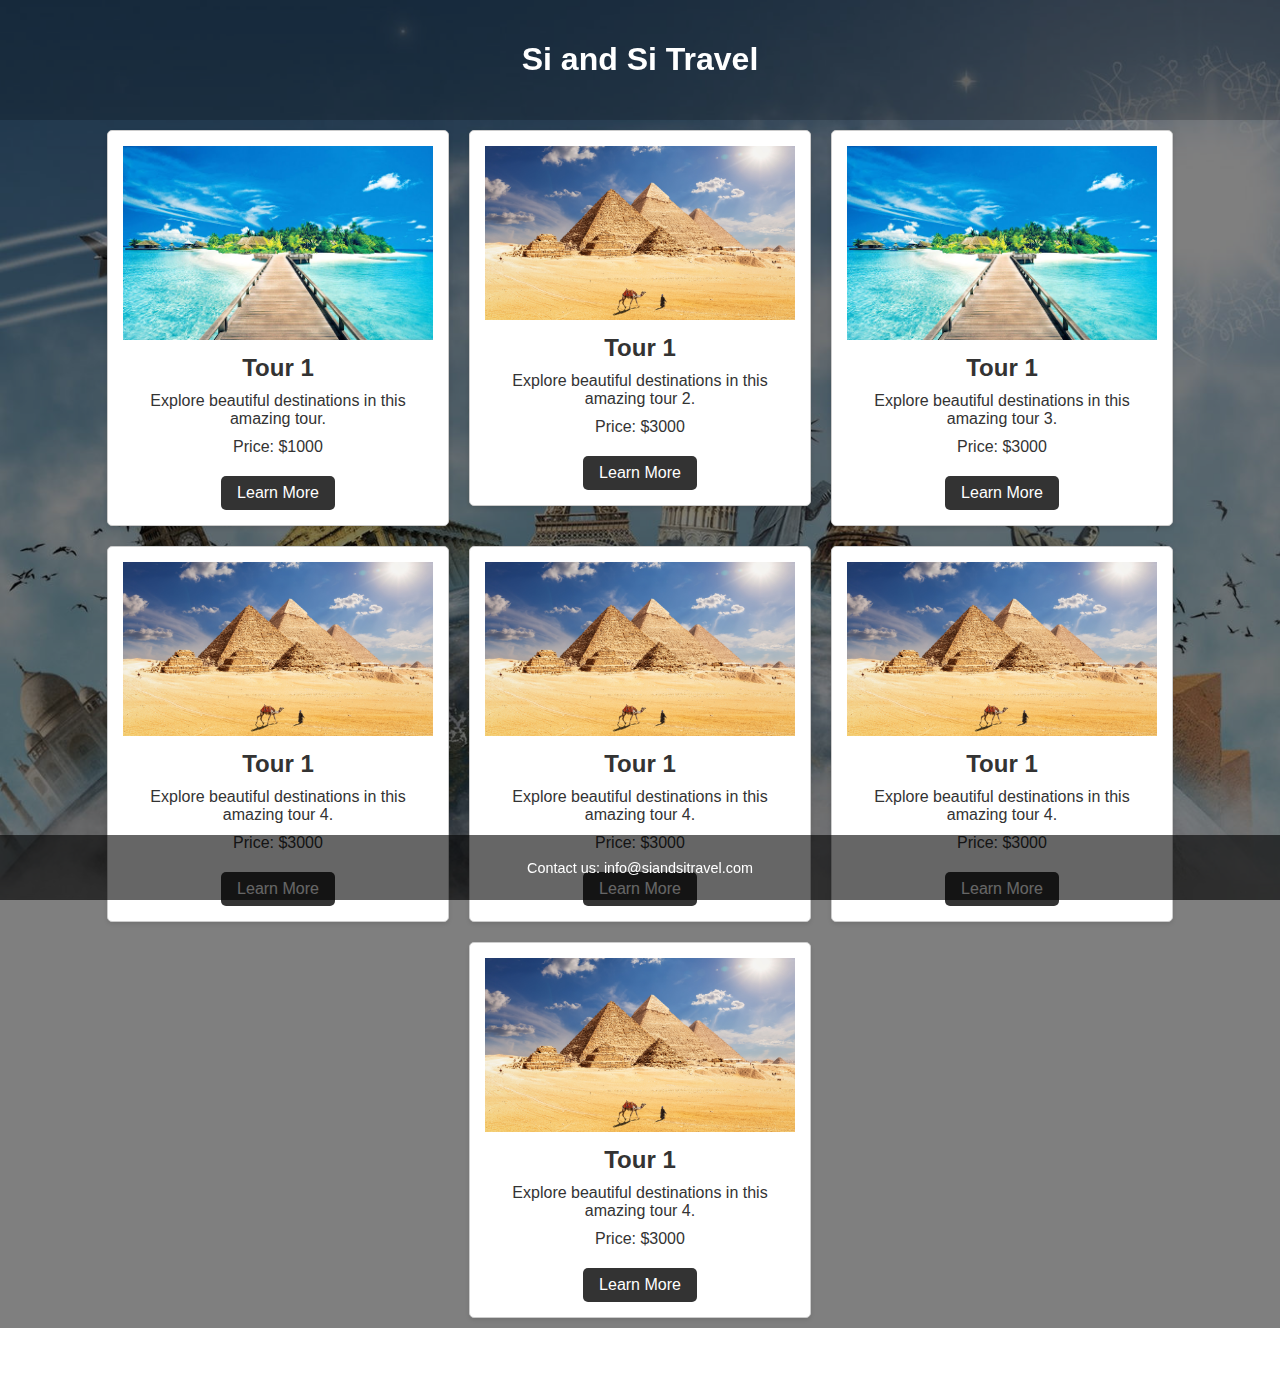
<file: index.html>
<!DOCTYPE html>
<html lang="en">
<head>
    <meta charset="UTF-8">
    <meta name="viewport" content="width=device-width, initial-scale=1.0">
    <link rel="stylesheet" href="styles.css">
    <title>Si and Si Travel - Tours</title>
</head>
<body>
    <header>
        <h1>Si and Si Travel</h1>
    </header>
    <main>
        <section class="tour-card">
            <img src="tour1.jpg" alt="Tour 1">
            <h2>Tour 1</h2>
            <p>Explore beautiful destinations in this amazing tour.</p>
            <p>Price: $1000</p>
            <a href="tour1.html">Learn More</a>
        </section>
        <!-- Duplicate this section for more tour cards -->
        <section class="tour-card">
            <img src="tour2.jpg" alt="Tour 2">
            <h2>Tour 1</h2>
            <p>Explore beautiful destinations in this amazing tour 2.</p>
            <p>Price: $3000</p>
            <a href="tour2.html">Learn More</a>
        </section>
        <section class="tour-card">
            <img src="tour1.jpg" alt="Tour 3">
            <h2>Tour 1</h2>
            <p>Explore beautiful destinations in this amazing tour 3.</p>
            <p>Price: $3000</p>
            <a href="tour1.html">Learn More</a>
        </section>
        <section class="tour-card">
            <img src="tour2.jpg" alt="Tour 4">
            <h2>Tour 1</h2>
            <p>Explore beautiful destinations in this amazing tour 4.</p>
            <p>Price: $3000</p>
            <a href="tour2.html">Learn More</a>
        </section>
        <section class="tour-card">
            <img src="tour2.jpg" alt="Tour 4">
            <h2>Tour 1</h2>
            <p>Explore beautiful destinations in this amazing tour 4.</p>
            <p>Price: $3000</p>
            <a href="tour2.html">Learn More</a>
        </section>
        <section class="tour-card">
            <img src="tour2.jpg" alt="Tour 4">
            <h2>Tour 1</h2>
            <p>Explore beautiful destinations in this amazing tour 4.</p>
            <p>Price: $3000</p>
            <a href="tour2.html">Learn More</a>
        </section>
        <section class="tour-card">
            <img src="tour2.jpg" alt="Tour 4">
            <h2>Tour 1</h2>
            <p>Explore beautiful destinations in this amazing tour 4.</p>
            <p>Price: $3000</p>
            <a href="tour2.html">Learn More</a>
        </section>
    </main>
    <footer>
        <p>Contact us: info@siandsitravel.com</p>
    </footer>
</body>
</html>
</file>
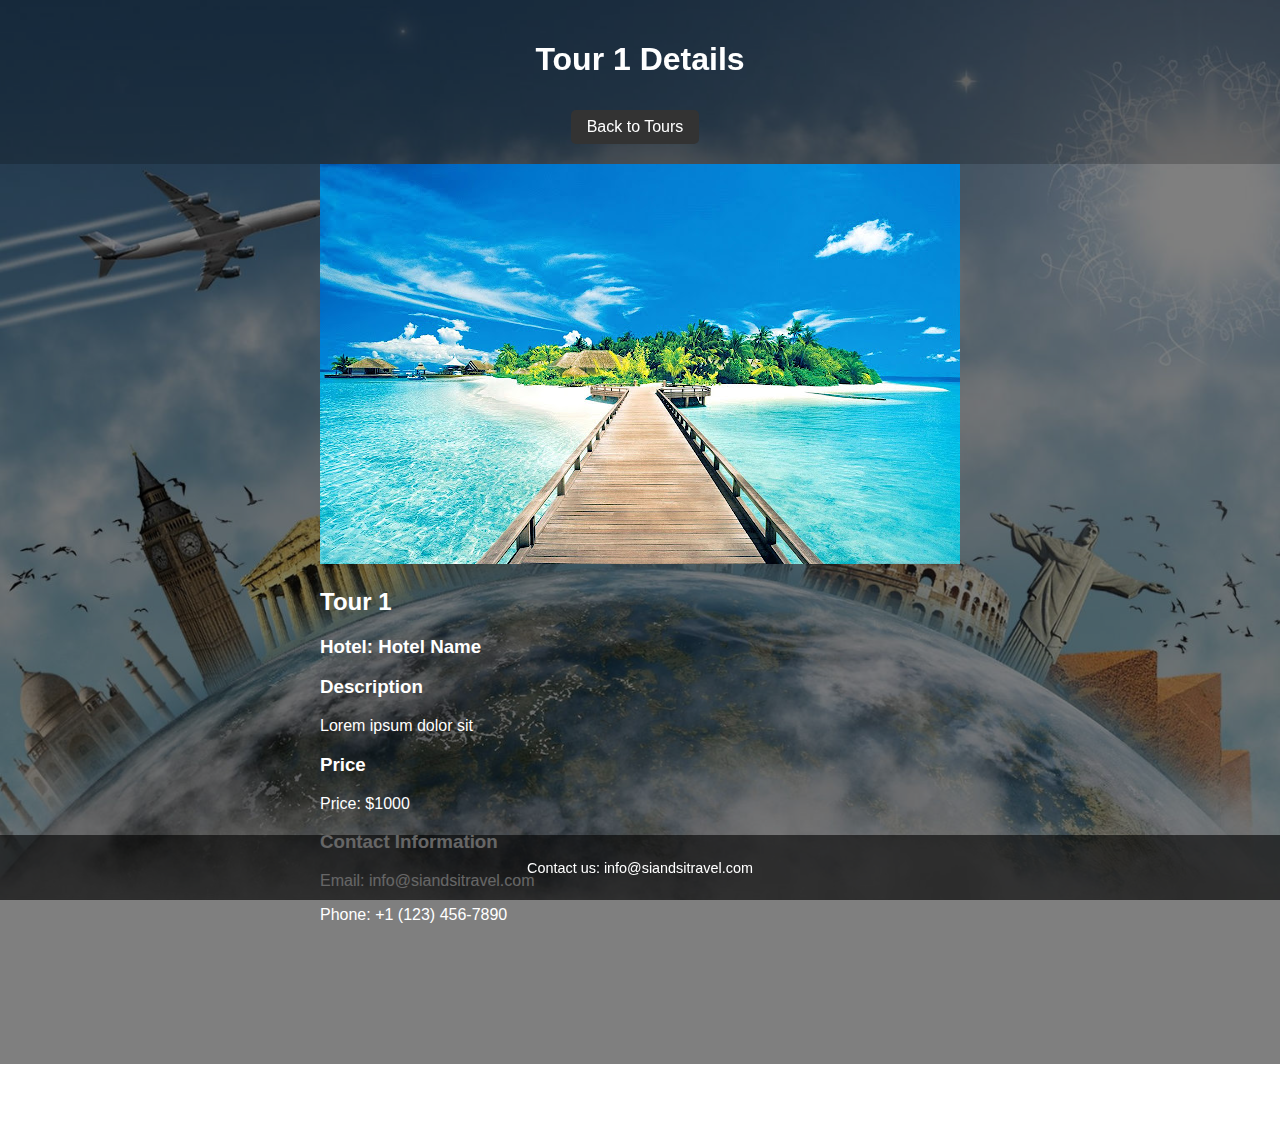
<file: tour1.html>
<!DOCTYPE html>
<html lang="en">
<head>
    <meta charset="UTF-8">
    <meta name="viewport" content="width=device-width, initial-scale=1.0">
    <link rel="stylesheet" href="styles.css">
    <title>Tour 1 Details</title>
</head>
<body>
    <header>
        <h1>Tour 1 Details</h1>
        <a class="return-button" href="index.html">Back to Tours</a>
    </header>
    <main>
        <section class="tour-details">
            <img src="tour1.jpg" alt="Tour 1">
            <h2>Tour 1</h2>
            <div class="content-section">
                <h3>Hotel: Hotel Name</h3> <!-- Name of the hotel -->
            </div>
            <div class="content-section">
                <h3>Description</h3>
                <p>Lorem ipsum dolor sit            
                </div>
            <div class="content-section">
                <h3>Price</h3>
                <p>Price: $1000</p>
            </div>
            <div class="content-section">
                <h3>Contact Information</h3>
                <p>Email: info@siandsitravel.com</p>
                <p>Phone: +1 (123) 456-7890</p>
            </div>
        </section>
    </main>
    <footer>
        <p>Contact us: info@siandsitravel.com</p>
    </footer>
</body>
</html>
</file>
<file: styles.css>
Reset some default styles
* {
    margin: 0;
    padding: 0;
    box-sizing: border-box;
}

body {
    font-family: Arial, sans-serif;
    margin: 0;
    padding: 0;
    background-image: url('bckgr.jpg'); /* Add your large background image here */
    background-size: cover;
    background-position: center;
    background-attachment: fixed;
    color: white; /* Set text color to white for better visibility on the background image */
}

header {
    background-color: rgba(0, 0, 0, 0.6);
    text-align: center;
    padding: 20px 0;
    position: sticky;
    top: 0;
    z-index: 100;
}

header h1 {
    font-size: 2rem;
    color: white; /* Set text color to white for better visibility on the background image */
}

main {
    display: flex;
    flex-wrap: wrap; /* Allow for multiple rows */
    justify-content: center;
    align-items: flex-start; /* Align items at the start of each row */
    min-height: 100vh;
    background-color: rgba(0, 0, 0, 0.5);
}

.tour-card {
    background-color: white;
    border: 1px solid #ccc;
    border-radius: 5px;
    box-shadow: 0 2px 4px rgba(0, 0, 0, 0.1);
    width: calc(25% - 10px); /* Each tour card takes up 1/3 of the available width with some spacing */
    margin: 10px;
    padding: 15px;
    text-align: center;
    color: #333; /* Set text color to a darker color for visibility */
}

.tour-card img {
    max-width: 100%;
    height: auto;
}

.tour-card h2 {
    font-size: 1.5rem;
    margin: 10px 0;
}

.tour-card p {
    margin: 10px 0;
}

.tour-card a {
    display: inline-block;
    background-color: #333;
    color: white;
    padding: 8px 16px;
    text-decoration: none;
    border-radius: 5px;
    margin-top: 10px;
}

footer {
    background-color: rgba(0, 0, 0, 0.6);
    color: white;
    text-align: center;
    padding: 10px 0;
    position: sticky;
    bottom: 0;
    z-index: 100;
}

.return-button {
    display: inline-block;
    background-color: #333;
    color: white; /* Set text color to white */
    padding: 8px 16px;
    text-decoration: none;
    border-radius: 5px;
    margin-top: 10px;
    margin-right: 10px;
}

footer p {
    font-size: 0.9rem;
}
</file>
